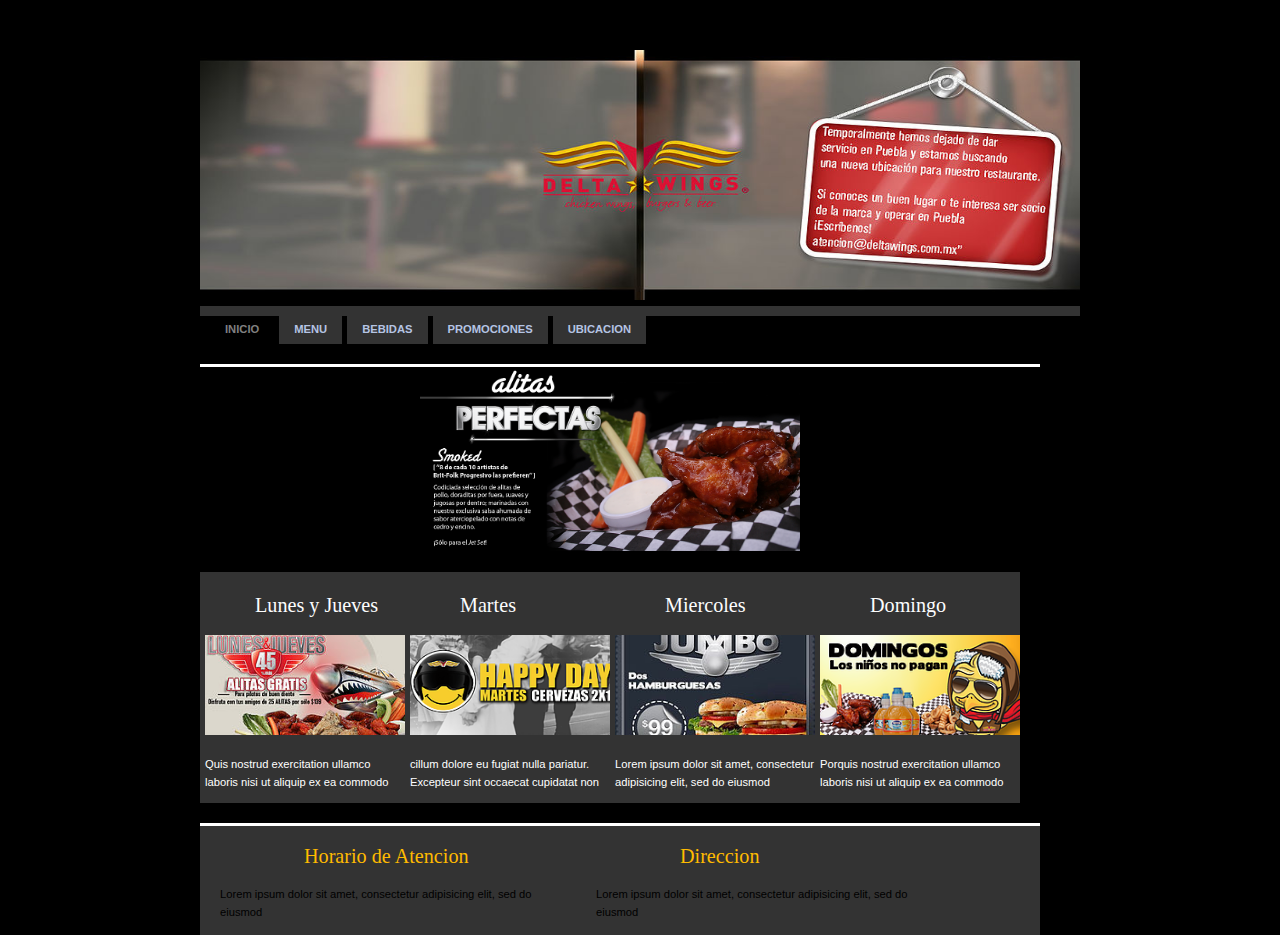
<file: index.html>
<!DOCTYPE html>
<html lang="es"> 
<head>
	<meta charset="utf-8">
	<title></title>
<link rel="stylesheet" type="text/css" href="estilos.css">
</head>
<body>
<div id ="contenedor">
<div id ="cabecera">
	<header>
		<!--<marquee><h1>Comida rapida</h1></marquee>-->
		<img src="imagenes/banner.jpg" id="banner">
	</header>
	
	<div id="menu">
			<ul>
			   <li > <span class="seleccionado"><a href="index.html"> INICIO</a></span></li>
			   <LI><a href="menu.html"> MENU</a></LI>	
			   <li><a href="bebidas.html">BEBIDAS</a></li>
			   <LI><a href="promociones.html">PROMOCIONES</a></LI>
			   <li><a href="ubicacion.html">UBICACION</a></li>
			</ul>
		</div>
	<div id="carrusel">
		<img id="imgcarr" src="imagenes/alitas.png" alt="imagenes para el carrusel">
	</div><!--carrusel-->

</div><!--cabecera-->
<div id="contenido">
	<div id="luju" class="condia" >
		<h2 class="dias">Lunes y Jueves</h2>
		<img src="imagenes/avion2.jpg" alt="lunesjueves"> 
		<p>Quis nostrud exercitation ullamco laboris nisi ut aliquip ex ea commodo
		</p>
	</div>
	
	<div id="martes"  class="condia" ><h2 class="dias">Martes</h2>
		<img src="imagenes/diafeliz.png">
		<p>cillum dolore eu fugiat nulla pariatur. Excepteur sint occaecat cupidatat non
		</p> 
	</div>
	
	<div id="miercoles" class="condia"><h2> Miercoles</h2> 
		<img src="imagenes/jumbo.jpg">
		<p>Lorem ipsum dolor sit amet, consectetur adipisicing elit, sed do eiusmod
		</p>
	</div>
	
	<div id="domingo" class="condia"><h2> Domingo</h2>
		<img src="imagenes/domingo.png">
		<p>Porquis nostrud exercitation ullamco laboris nisi ut aliquip ex ea commodo
		</p>
	</div>
	
</div><!--contenido-->
<div class="clear"></div>
<div id="pie">
<footer>	
		<div id="horarios"> 
		  <h2 class="titulopie">Horario de Atencion</h2>
		  <p>Lorem ipsum dolor sit amet, consectetur adipisicing elit, sed do eiusmod</p>
		</div>
		
		<div id="direccion">
		  <h2 class="titulopie">Direccion</h2>
		  <p>Lorem ipsum dolor sit amet, consectetur adipisicing elit, sed do eiusmod</p>
		 </div>
</footer>
</div>

</div><!--contenedor-->

</body>
</html>
</file>
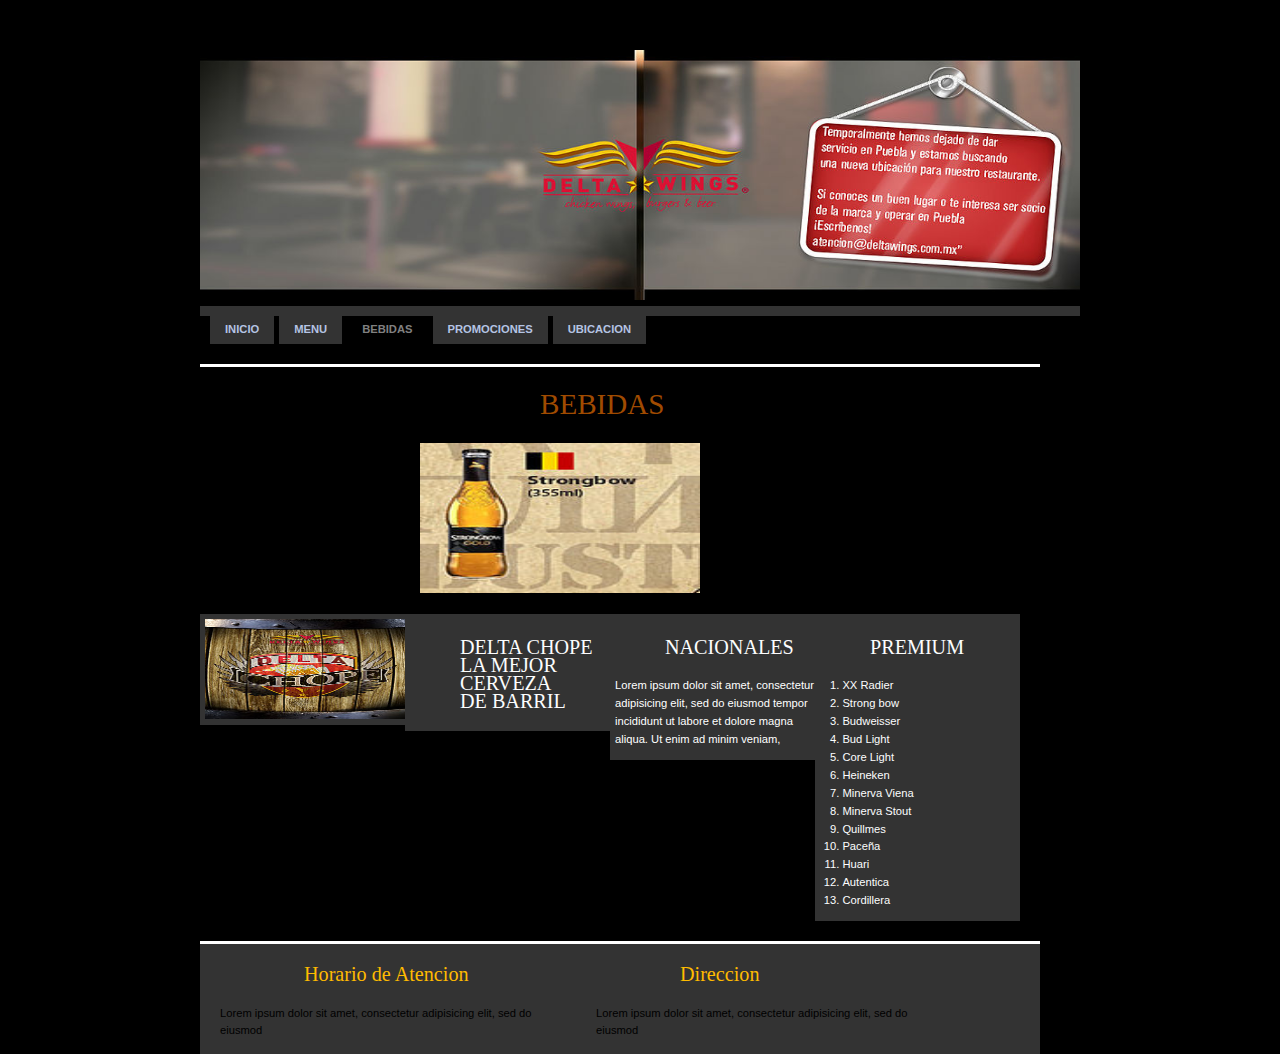
<file: bebidas.html>
<!DOCTYPE html>
<html lang="es"> 
<head>
	<meta charset="utf-8">
	<title></title>
<link rel="stylesheet" type="text/css" href="estilos.css">
</head>
<body>
<div id ="contenedor">
<div id ="cabecera">
	<header>
		<!--<marquee><h1>Comida rapida</h1></marquee>-->
		<img src="imagenes/banner.jpg" id="banner">
	</header>
	
	<div id="menu">
			<ul>
			   <li > <a href="index.html"> INICIO</a></li>
			   <LI><a href="menu.html"> MENU</a></LI>	
			   <li><span class="seleccionado"><a href="bebidas.html">BEBIDAS</a></span></li>
			   <LI><a href="promociones.html">PROMOCIONES</a></LI>
			   <li><a href="ubicacion.html">UBICACION</a></li>
			</ul>
		</div>
	<div id="carrusel">
		<h1>BEBIDAS</h1>
		<img id="imgcarr2" src="imagenes/bebida.jpg" alt="imagenes para el carrusel">
	</div><!--carrusel-->
<div class="clear"></div>
</div><!--cabecera-->
<div id="contenido">
	<div id="luju" class="condia" >
		<img src="imagenes/deltachope.jpg" alt="lunesjueves"> 
	</div>
	<div id="martes"  class="condia" >
	<h2 class="dias">DELTA CHOPE<br> LA MEJOR <br> CERVEZA <br>DE BARRIL</h2> 
	</div>
	
	<div id="miercoles" class="condia"><h2> NACIONALES</h2> 
		
		<p>Lorem ipsum dolor sit amet, consectetur adipisicing elit, sed do eiusmod
		tempor incididunt ut labore et dolore magna aliqua. Ut enim ad minim veniam,
		</div>
	
	<div id="domingo" class="condia"><h2> PREMIUM</h2>
		<OL style="style-List:none;">
		<li>XX Radier</li>
		<li>Strong bow</li>
		<li>Budweisser</li>
		<li>Bud Light</li>
		<li>Core Light</li>
		<li>Heineken</li>
		<li>Minerva Viena</li>
		<li>Minerva Stout</li>
		<li>Quillmes</li>
		<li>Paceña</li>
		<li>Huari</li>
		<li>Autentica</li>
		<li>Cordillera</li>
		</OL>
	</div>
	
</div><!--contenido-->
<div class="clear"></div>
<div id="pie">
<footer>	
		<div id="horarios"> 
		  <h2 class="titulopie">Horario de Atencion</h2>
		  <p>Lorem ipsum dolor sit amet, consectetur adipisicing elit, sed do eiusmod</p>
		</div>
		
		<div id="direccion">
		  <h2 class="titulopie">Direccion</h2>
		  <p>Lorem ipsum dolor sit amet, consectetur adipisicing elit, sed do eiusmod</p>
		 </div>
</footer>
</div>

</div><!--contenedor-->

</body>
</html>
</file>
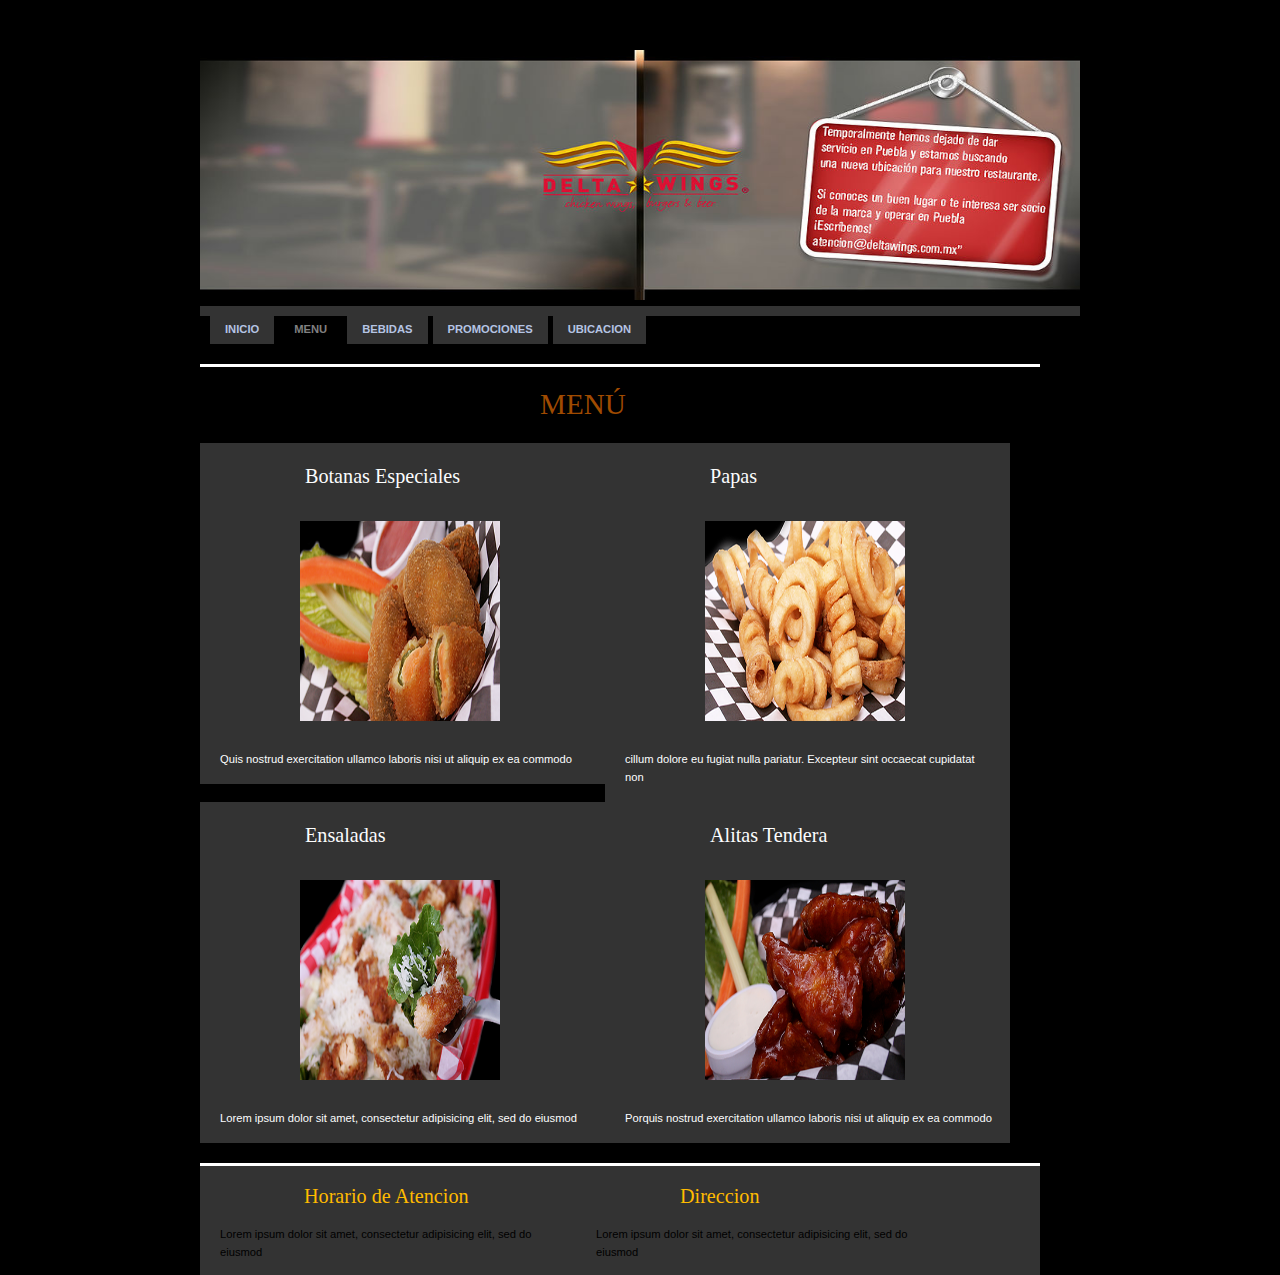
<file: menu.html>
<!DOCTYPE html>
<html lang="es"> 
<head>
	<meta charset="utf-8">
	<title></title>
<link rel="stylesheet" type="text/css" href="estilos.css">
</head>
<body>
<div id ="contenedor">
<div id ="cabecera">
	<header>
		<!--<marquee><h1>Comida rapida</h1></marquee>-->
		<img src="imagenes/banner.jpg" id="banner">
	</header>
	
	<div id="menu">
			<ul>
			   <li > <a href="index.html"> INICIO</a></li>
			   <LI><span class="seleccionado"><a href="menu.html"> MENU</a></span></LI>	
			   <li><a href="bebidas.html">BEBIDAS</a></li>
			   <LI><a href="promociones.html">PROMOCIONES</a></LI>
			   <li><a href="ubicacion.html">UBICACION</a></li>
			</ul>
		</div>
	<div id="carrusel">
		<h1>MENÚ</h1>
	</div><!--carrusel-->
</div><!--cabecera-->
<div id="contenido">
	<div id="luju" class="platos" >
		<h2 class="dias">Botanas Especiales</h2>
		<img src="imagenes/relleno.png" alt="botanas especiales"> 
		<p>Quis nostrud exercitation ullamco laboris nisi ut aliquip ex ea commodo
		</p>
	</div>
	
	<div id="martes"  class="platos" ><h2 class="dias">Papas</h2>
		<img src="imagenes/masita.png">
		<p>cillum dolore eu fugiat nulla pariatur. Excepteur sint occaecat cupidatat non
		</p> 
	</div>
	
	<div id="miercoles" class="platos"><h2> Ensaladas</h2> 
		<img src="imagenes/plato.png">
		<p>Lorem ipsum dolor sit amet, consectetur adipisicing elit, sed do eiusmod
		</p>
	</div>
	
	<div id="domingo" class="platos"><h2> Alitas Tendera</h2>
		<img src="imagenes/pollo.png">
		<p>Porquis nostrud exercitation ullamco laboris nisi ut aliquip ex ea commodo
		</p>
	</div>
	
</div><!--contenido-->
<div class="clear"></div>
<div id="pie">
<footer>	
		<div id="horarios"> 
		  <h2 class="titulopie">Horario de Atencion</h2>
		  <p>Lorem ipsum dolor sit amet, consectetur adipisicing elit, sed do eiusmod</p>
		</div>
		
		<div id="direccion">
		  <h2 class="titulopie">Direccion</h2>
		  <p>Lorem ipsum dolor sit amet, consectetur adipisicing elit, sed do eiusmod</p>
		 </div>
</footer>
</div>

</div><!--contenedor-->

</body>
</html>
</file>
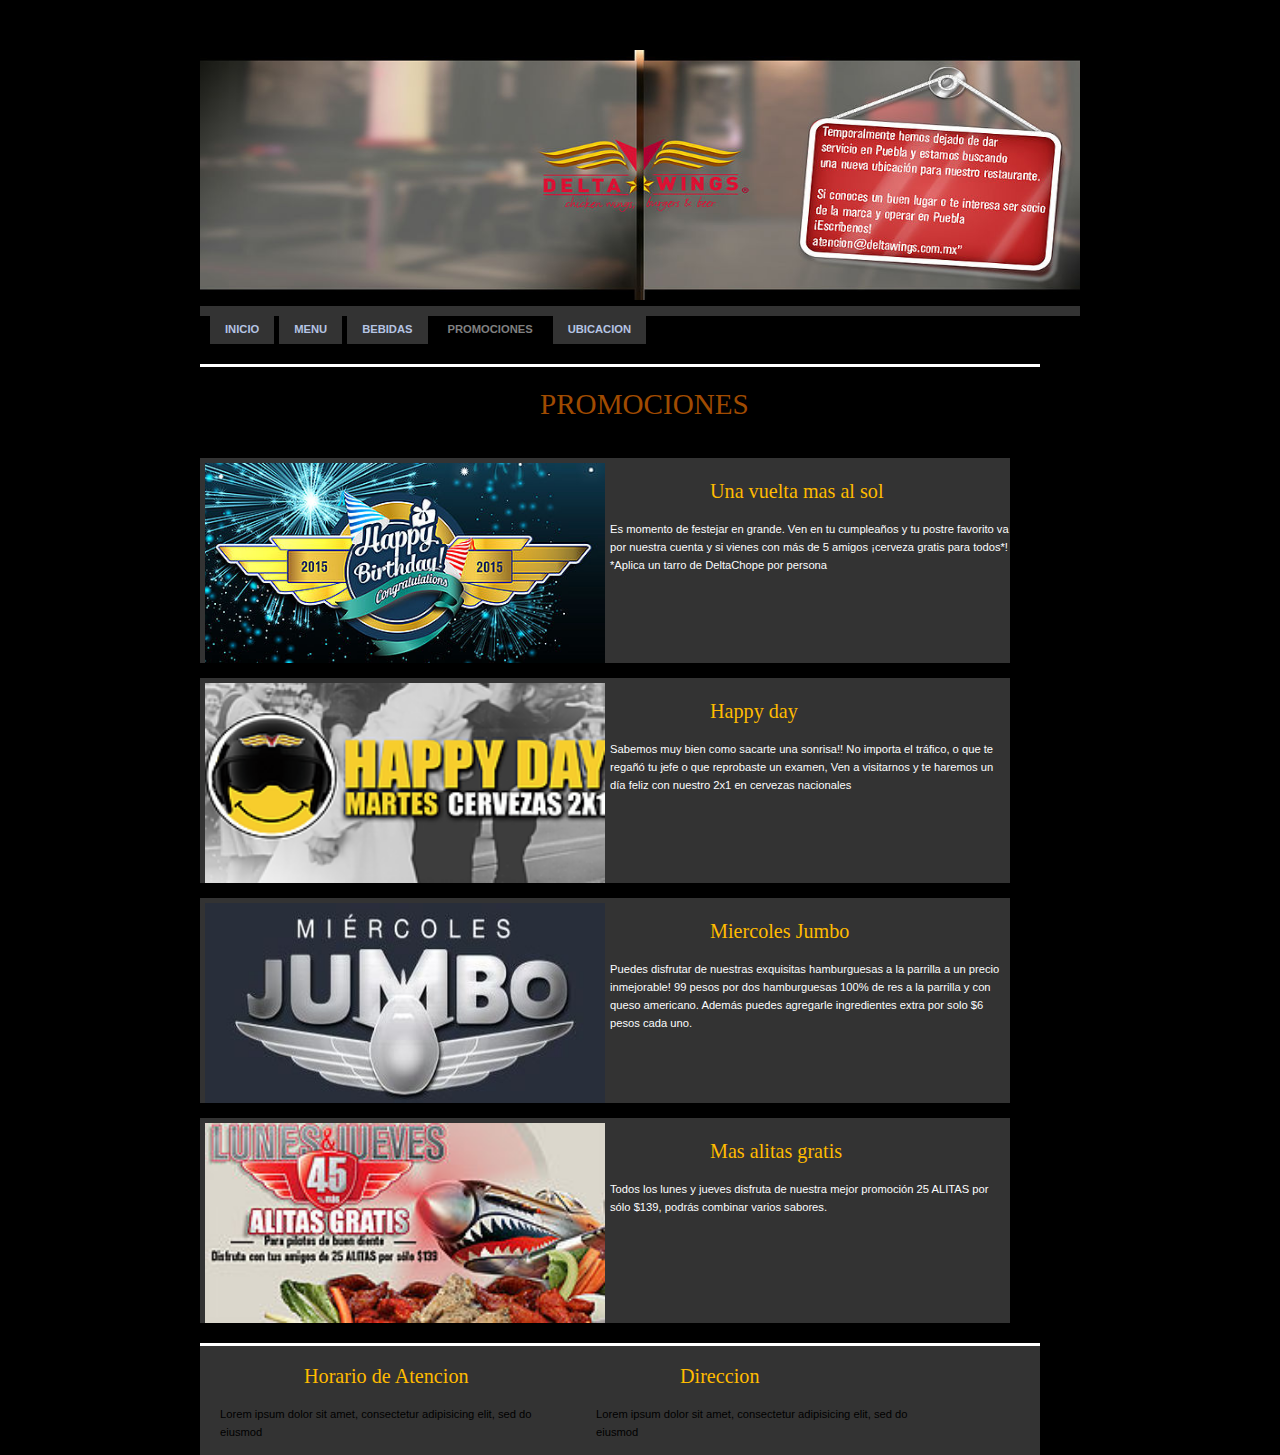
<file: promociones.html>
<!DOCTYPE html>
<html lang="es"> 
<head>
	<meta charset="utf-8">
	<title></title>
<link rel="stylesheet" type="text/css" href="estilos.css">
</head>
<body>
<div id ="contenedor">
<div id ="cabecera">
	<header>
		<!--<marquee><h1>Comida rapida</h1></marquee>-->
		<img src="imagenes/banner.jpg" id="banner">
	</header>
	
	<div id="menu">
			<ul>
			   <li > <a href="index.html"> INICIO</a></li>
			   <LI><a href="menu.html"> MENU</a></LI>	
			   <li><a href="bebidas.html">BEBIDAS</a></li>
			   <LI><span class="seleccionado"><a href="promociones.html">PROMOCIONES</a></span></LI>
			   <li><a href="ubicacion.html">UBICACION</a></li>
			</ul>
		</div>
	<div id="carrusel">
		<h1>PROMOCIONES</h1>
		<!--<img id="imgcarr2" src="imagenes/bebida.jpg" alt="imagenes para el carrusel">-->
	</div><!--carrusel-->
<div class="clear"></div>
</div><!--cabecera-->
<div id="contenido">
	<div id="promo1" class="promos" >
		<img src="imagenes/cumple.jpg" alt="lunesjueves"> 
	</div>
	<div id="promo11"  class="promos" >
		<h2 class="dias">Una vuelta mas al sol</h2> 
		<p>Es momento de festejar en grande.
Ven en tu cumpleaños y tu postre favorito va por nuestra cuenta y si vienes con más de 5 amigos ¡cerveza gratis para todos*!
*Aplica un tarro de  DeltaChope por persona
</p>
	</div>
	<div id="promo2" class="promos" >
		<img src="imagenes/diafeliz.png" alt="lunesjueves"> 
	</div>
	<div id="promo21"  class="promos" >
		<h2 class="dias">Happy day</h2> 
		<p> Sabemos muy bien como sacarte una sonrisa!! 
No importa el tráfico, o que te regañó tu jefe o que reprobaste un examen, Ven a visitarnos y te haremos un día feliz con nuestro 2x1 en cervezas nacionales
</p>
	</div>
	<div id="promo3" class="promos" >
		<img src="imagenes/jumbo2.jpg" alt="lunesjueves"> 
	</div>
	<div id="promo31"  class="promos" >
		<h2 class="dias">Miercoles Jumbo</h2> 
		<p> Puedes disfrutar de nuestras exquisitas hamburguesas a la parrilla a un precio inmejorable! 99 pesos por dos hamburguesas 100% de res a la parrilla y con queso americano. Además puedes agregarle ingredientes extra por solo $6 pesos cada uno.
</p>
	</div>
	<div id="promo4" class="promos" >
		<img src="imagenes/avion2.jpg" alt="lunesjueves"> 
	</div>
	<div id="promo41"  class="promos" >
		<h2 class="dias">Mas alitas gratis</h2> 
		<p> Todos los lunes y jueves disfruta de nuestra mejor promoción
25 ALITAS por sólo $139, podrás combinar varios sabores.
</p>
	</div>
	
	
</div><!--contenido-->
<div class="clear"></div>
<div id="pie">
<footer>	
		<div id="horarios"> 
		  <h2 class="titulopie">Horario de Atencion</h2>
		  <p>Lorem ipsum dolor sit amet, consectetur adipisicing elit, sed do eiusmod</p>
		</div>
		
		<div id="direccion">
		  <h2 class="titulopie">Direccion</h2>
		  <p>Lorem ipsum dolor sit amet, consectetur adipisicing elit, sed do eiusmod</p>
		 </div>
</footer>
</div>

</div><!--contenedor-->

</body>
</html>
</file>
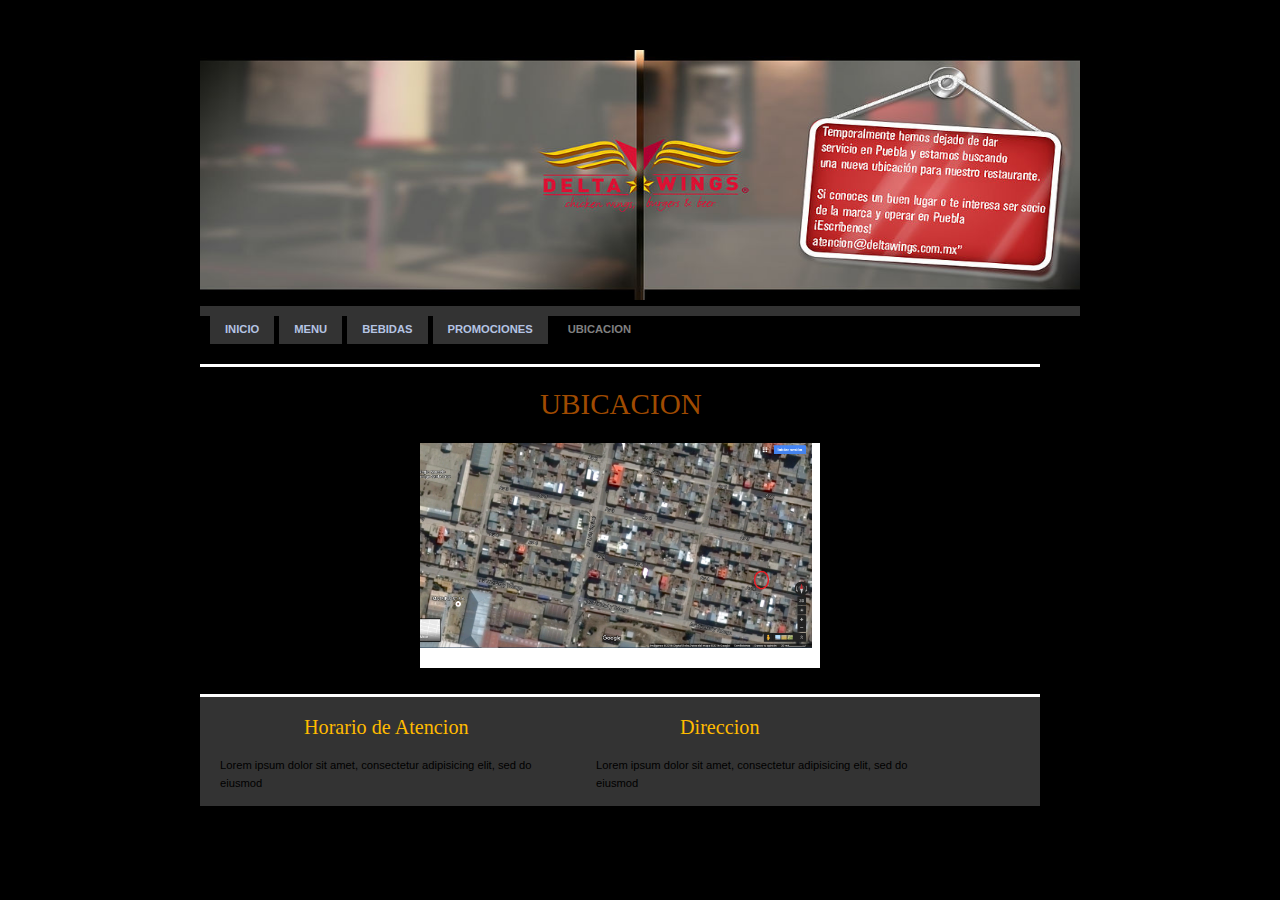
<file: ubicacion.html>
<!DOCTYPE html>
<html lang="es"> 
<head>
	<meta charset="utf-8">
	<title></title>
<link rel="stylesheet" type="text/css" href="estilos.css">
</head>
<body>
<div id ="contenedor">
<div id ="cabecera">
	<header>
		<!--<marquee><h1>Comida rapida</h1></marquee>-->
		<img src="imagenes/banner.jpg" id="banner">
	</header>
	
	<div id="menu">
			<ul>
			   <li > <a href="index.html"> INICIO</a></li>
			   <LI><a href="menu.html"> MENU</a></LI>	
			   <li><a href="bebidas.html">BEBIDAS</a></li>
			   <LI><a href="promociones.html">PROMOCIONES</a></LI>
			   <li><span class="seleccionado"><a href="ubicacion.html">UBICACION</a></span></li>
			</ul>
		</div>
	<div id="carrusel">
		<h1>UBICACION</h1>
		<img id="imgubicacion" src="imagenes/ubicacion.png" alt="imagenes para el carrusel">
	</div><!--carrusel-->

</div><!--cabecera-->
<div class="clear"></div>
<div id="pie">

<footer>	
		<div id="horarios"> 
		  <h2 class="titulopie">Horario de Atencion</h2>
		  <p>Lorem ipsum dolor sit amet, consectetur adipisicing elit, sed do eiusmod</p>
		</div>
		
		<div id="direccion">
		  <h2 class="titulopie">Direccion</h2>
		  <p>Lorem ipsum dolor sit amet, consectetur adipisicing elit, sed do eiusmod</p>
		 </div>
</footer>
</div>

</div><!--contenedor-->

</body>
</html>
</file>
<file: estilos.css>
body
{
	margin: 0;
	padding: 0;
	background-color: black;
	font:70%/160% "verdana", sans-serif;  
}
a{
	color: #192666;

}
a:hover{
	color: #4f6ad7
}
p {
	margin: 1em 0;
	padding: 0;
}
h1,h2,h3{
	margin: 1em 0;
	padding: 0
}
h1{
	font-size: 260%;
	font-family: "georgia", serif;
	font-weight: normal;
	color: #A04B00;
	padding-left: 30%
}
h2{
	width: 100%;
	font-size: 180%;
	font-family: "georgia",serif;
	font-weight: normal;
    padding: 0 25% ;
}
h3{
	font-size: 120%;
	font-weight: bold;
}
ul,ol{
	margin:	1em 0 1em 2em;
	padding: 0;
}
#contenedor	{
	width: 880px;
	margin: 50px auto	0 auto;
}
#cabecera{
	width: 880px;
	position: relative;
	height: 100px;
	margin: 0;
	padding: 0;
}
#banner
{
	width: 880px;
	height: 250px;
}
#contenido{
	width: 870px
	margin: 0 5px;
	background: #fff; 

}
#contenido .condia{
	float: left;
	width: 200px;
	height: auto;
	margin-top: 15px;
	padding: 5px 0 0 5px;
	background: #333333;
	color: #FCFDFE;
}
#contenido .promos{
	float: left;
	width: 400px;
	height: 200px;
	margin-top: 15px;
	padding: 5px 0 0 5px;
	background: #333333;
	color: #FCFDFE;
}
#contenido .promos h2{
	color: #FFBB00;	
}
#contenido .promos img{
	width: 400px;
	height: 200px;
}
#contenido .platos{
	float: left;
	width: 400px;
	height: auto;
	padding: 5px 0 0 5px;
	background: #333333;
	color: #FCFDFE;
}
#contenido .platos img{
	float: left;
	width: 200px;
	height: 200px;
	margin: 15px;
	padding-left: 20%;	
}
#contenido .platos p{
	float: left;
	width: auto;
	height: auto;
	margin: 15px;	
}

#carrusel{
	float: left;
	width: 400px;
	height: auto;
    margin-top: 20px;
    padding: 0px 25%;
    border-top-style: solid;
    border-color: white;
}
#imgcarr{
  
	width: 380px;
	height: 100%;
}

#imgcarr2{
  
	width: 280px;
	height: 150px
}
#contenido .condia p{

	width: 200px;	
	margin-top: 15px;
	padding: 0 0 0 0px;
	background: #333333;
	color: #fff;
}
#contenido .condia img{
	width: 200px;
	height: 100px;
}
#menu{
	background:#333333;
	margin:  a 5px;
	padding: 10px 0 0 0 ;
}
#menu ul{
	margin: 0 10px;
	padding: 0;
	list-style: none;
}
#menu ul li{
	margin: 0 5px 0 0;
	padding: 0;
	float:left;
}

#menu ul li a{
	display: block;
	position: relative;
	padding:5px 15px;
	border: 0;
	background: #333333;
	color: #b5c4e3;
	font-weight: bold;
	text-decoration: none;
	cursor: pointer;
}
#menu ul li a:hover{
	background: #31479b;
}
#menu ul li .seleccionado a{
	background: black;
	color: gray;
}
.clear	{
	clear: both;
}
#pie{
	width: 840px;
	margin: 20px 0;
	padding:0;
	position:absolute;
	top: 10px
	left:40px;
	background-color: white;
	border-top-style: solid;
	border-color: white;
	background-color: #333333;
}
#pie div{
	width: 40%;
	float: left;
padding: 2px 20px;
}
.titulopie{
	color: #FFBB00;

}
#imgubicacion{
	width: 100%;
	height:100%;
}
</file>
